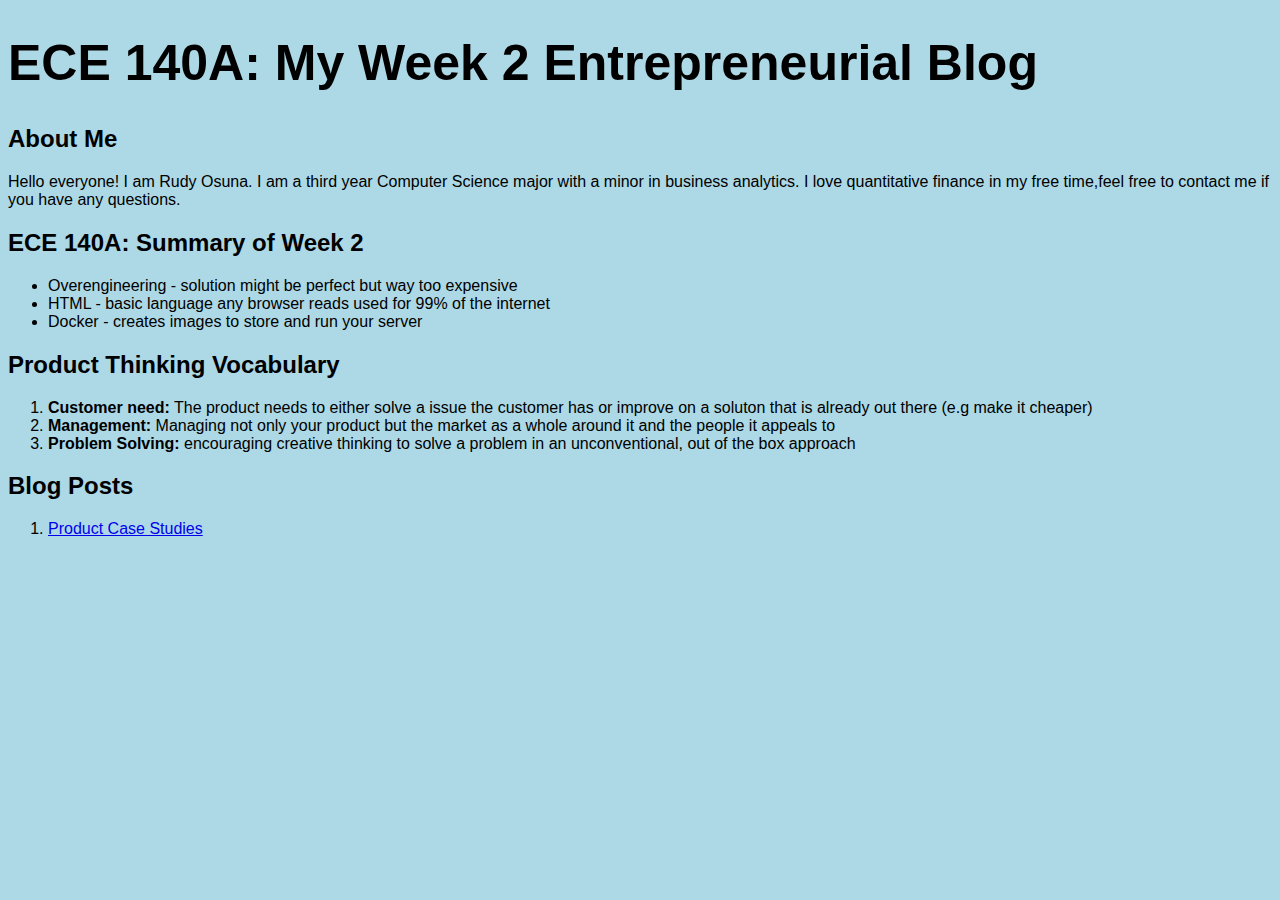
<file: blog/index.html>
<!DOCTYPE html>
<html lang="en">
<head>
    <meta charset="UTF-8">
    <meta name="viewport" content="width=device-width, initial-scale=1.0">
    <title>Entrepreneurial Blog</title>
    <link rel="icon" type="image/x-icon" href="/static/favicon.png">
    <style>
        body {
            background-color: lightblue;
            font-family: Arial, sans-serif;
        }
    </style>
</head>
<body>
    <h1 style="font-size: 50px;">ECE 140A: My Week 2 Entrepreneurial Blog</h1>
    
    <h2>About Me</h2>
    <p>
        Hello everyone! I am Rudy Osuna. I am a third year Computer Science major with a minor in business analytics. I love quantitative finance in my free time,feel free to contact me if you have any questions.
    </p>

    <h2>ECE 140A: Summary of Week 2</h2>
    <ul>
        <li>Overengineering - solution might be perfect but way too expensive</li>
        <li>HTML - basic language any browser reads used for 99% of the internet</li>
        <li>Docker - creates images to store and run your server</li>
 
    </ul>

    <h2>Product Thinking Vocabulary</h2>
    <ol>
        <li><strong>Customer need:</strong> The product needs to either solve a issue the customer has or improve on a soluton that is already out there (e.g make it cheaper)</li>
        <li><strong>Management:</strong> Managing not only your product but the market as a whole around it and the people it appeals to</li>
        <li><strong>Problem Solving:</strong> encouraging creative thinking to solve a problem in an unconventional, out of the box approach</li>
    </ol>

    <h2>Blog Posts</h2>
    <ol>
        <li><a href="/blog/case_studies">Product Case Studies</a></li>
    </ol>
</body>
</html>
</file>
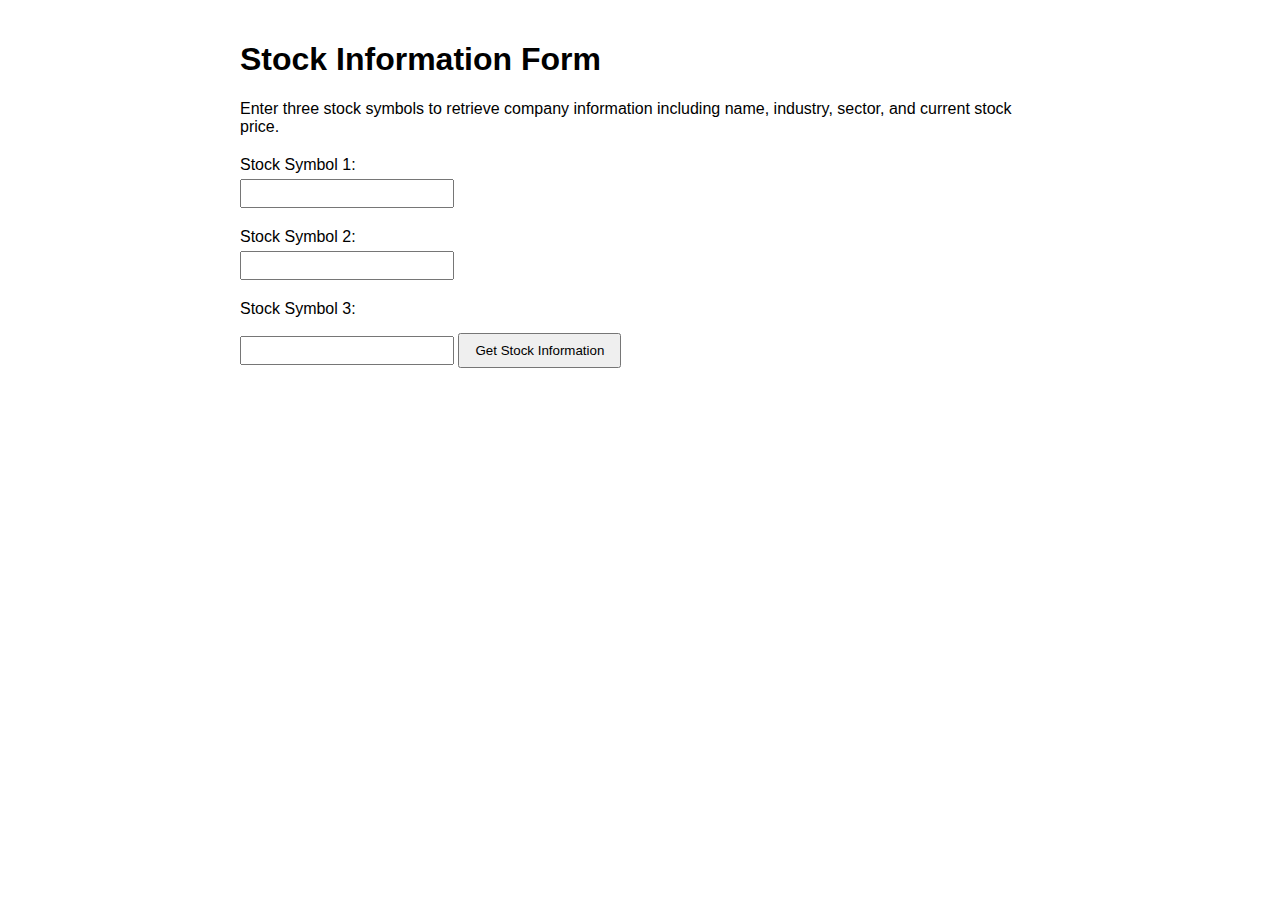
<file: stock/index.html>
<!DOCTYPE html>
<html>
<head>
    <title>Stock Information Form</title>
    <style>
        body {
            font-family: Arial, sans-serif;
            max-width: 800px;
            margin: 0 auto;
            padding: 20px;
        }
        form {
            margin-top: 20px;
        }
        label {
            display: block;
            margin: 10px 0 5px;
        }
        input[type="text"] {
            width: 200px;
            padding: 5px;
            margin-bottom: 10px;
        }
        input[type="submit"] {
            margin-top: 10px;
            padding: 8px 15px;
        }
    </style>
</head>
<body>
    <h1>Stock Information Form</h1>
    <p>Enter three stock symbols to retrieve company information including name, industry, sector, and current stock price.</p>
    
    <form action="/stock" method="POST">
        <label for="symbol1">Stock Symbol 1:</label>
        <input type="text" id="symbol1" name="symbol1" required>
        
        <label for="symbol2">Stock Symbol 2:</label>
        <input type="text" id="symbol2" name="symbol2" required>
        
        <label for="symbol3">Stock Symbol 3:</label>
        <input type="text" id="symbol3" name="symbol3" required>
        
        <input type="submit" value="Get Stock Information">
    </form>
</body>
</html>
</file>
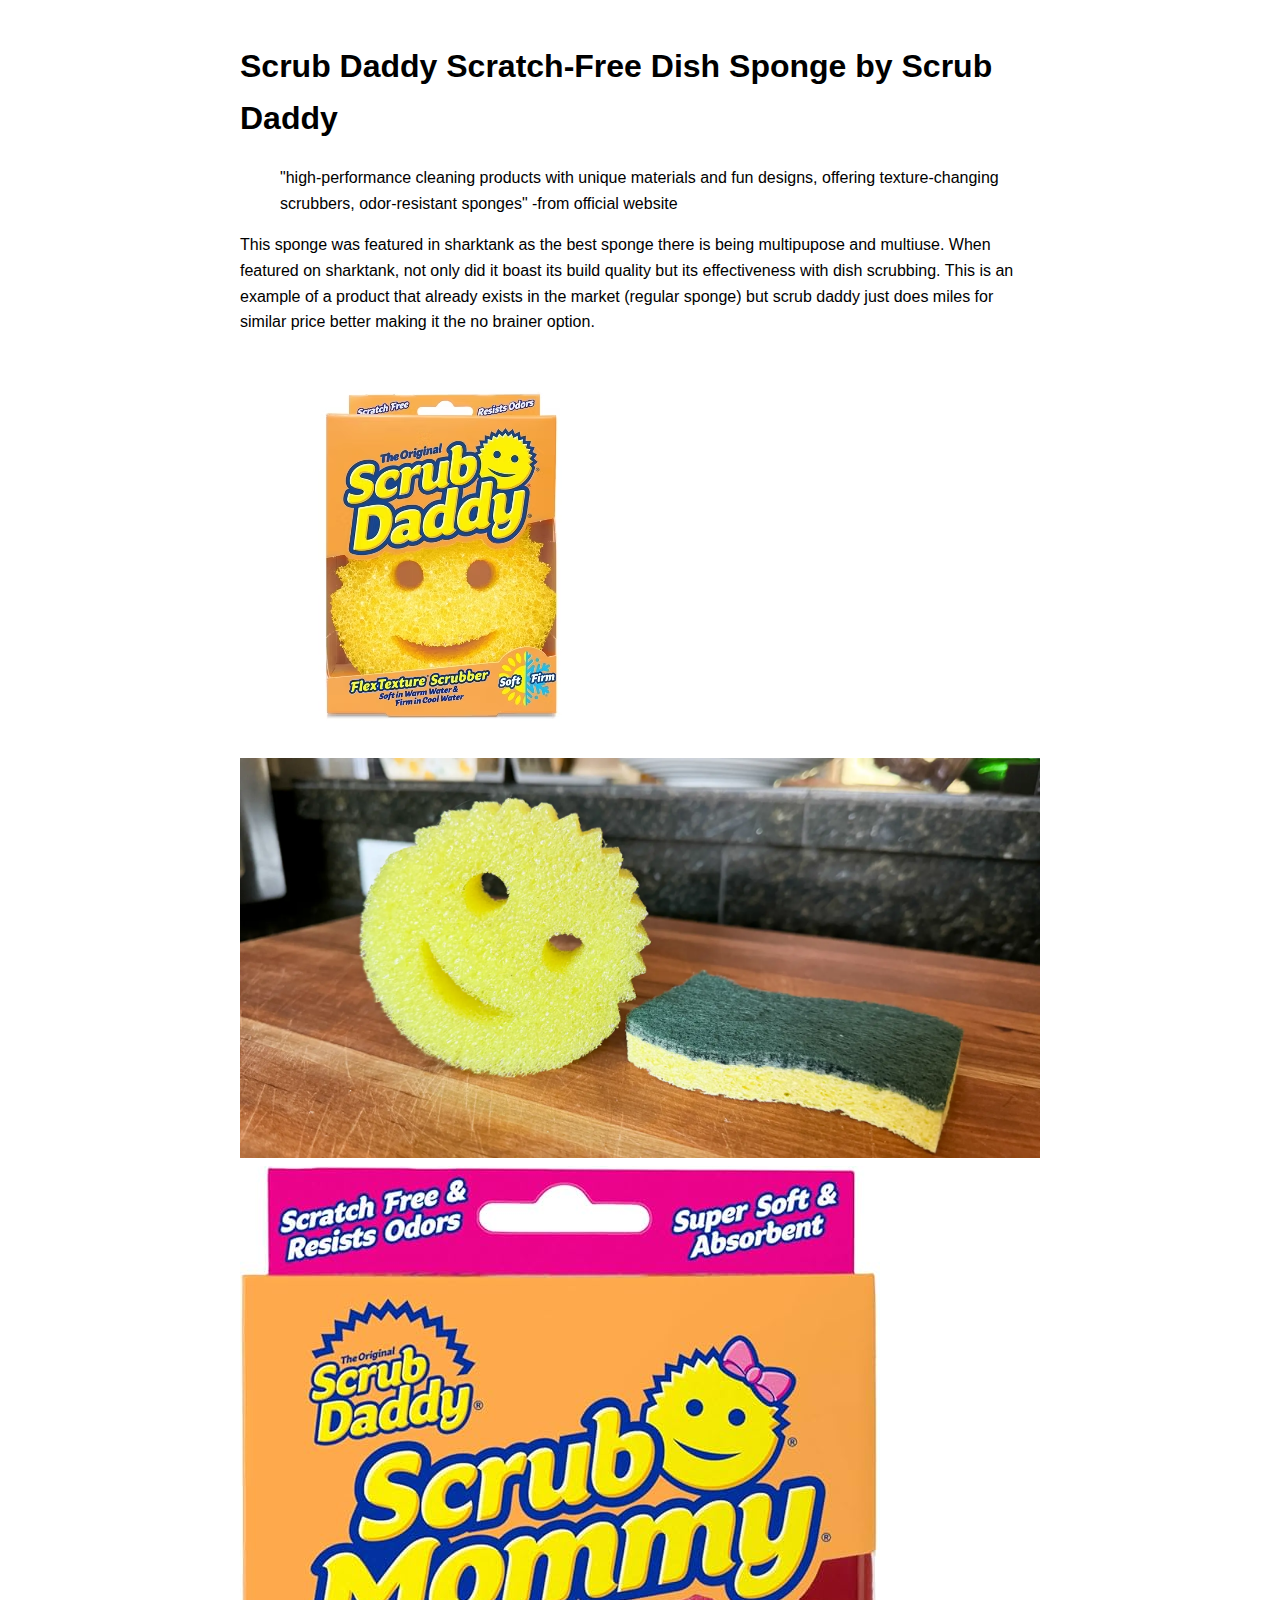
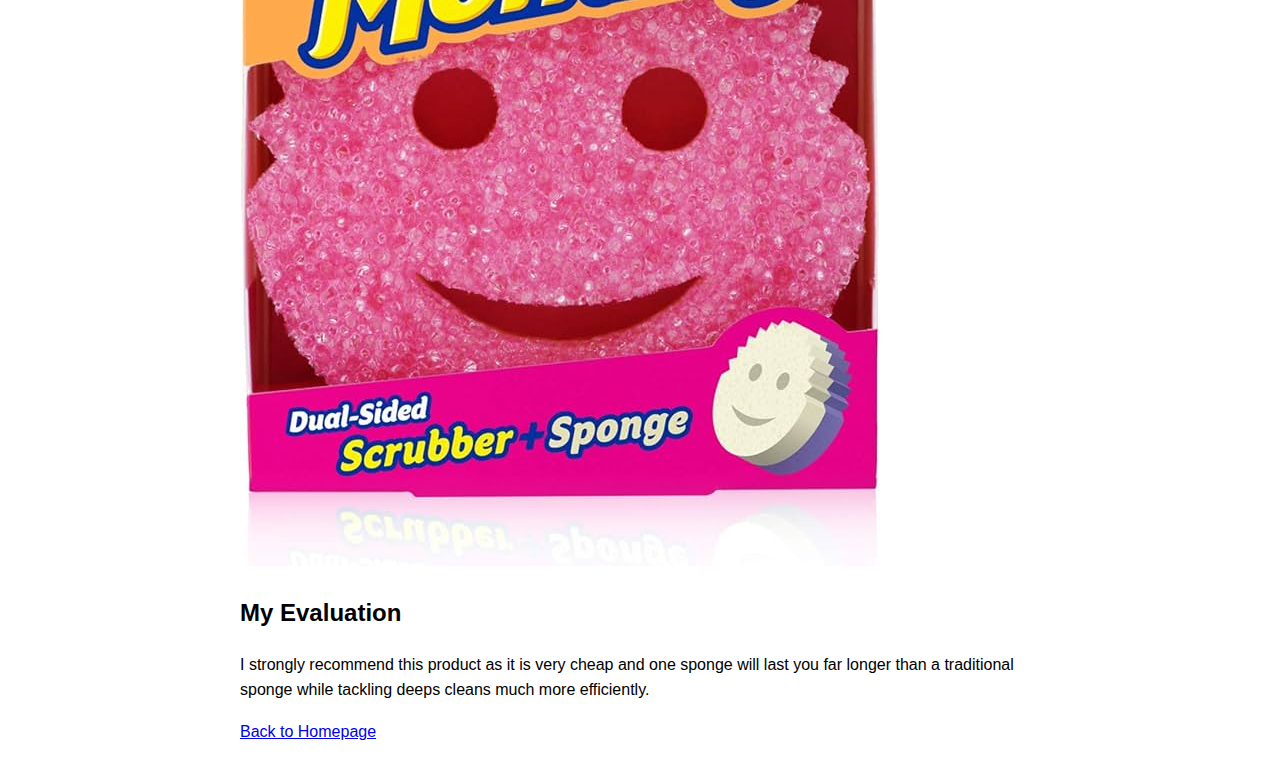
<file: blog/case_studies.html>
<!DOCTYPE html>
<html lang="en">
<head>
    <meta charset="UTF-8">
    <meta name="viewport" content="width=device-width, initial-scale=1.0">
    <title>Product Case Studies</title>
    <link rel="icon" type="image/x-icon" href="/static/favicon.ico">
    <style>
        body {
            font-family: Arial, sans-serif;
            line-height: 1.6;
            margin: 0 auto;
            max-width: 800px;
            padding: 20px;
        }
        img {
            max-width: 100%;
            height: auto;
        }
    </style>
</head>
<body>
    <h1>Scrub Daddy Scratch-Free Dish Sponge by Scrub Daddy</h1>
    
    <blockquote>
        "high-performance cleaning products with unique materials and fun designs, offering texture-changing scrubbers, odor-resistant sponges" -from official website
    </blockquote>

    <p>
        This sponge was featured in sharktank as the best sponge there is being multipupose and multiuse. When featured on sharktank, not only did it boast its build quality but its effectiveness with dish scrubbing. This is an example of a product that already exists in the market (regular sponge) but scrub daddy just does miles for similar price better making it the no brainer option. 
    </p>

    <img src="/static/product_image1.jpg" alt="regular sponge">
    <img src="/static/product_image2.jpg" alt="vs a traditional sponge">
    <img src="/static/product_image3.jpg" alt="other variations of scrub sponge">

    <h2>My Evaluation</h2>
    <p>
        I strongly recommend this product as it is very cheap and one sponge will last you far longer than a traditional sponge while tackling deeps cleans much more efficiently.
    </p>

    <a href="/blog">Back to Homepage</a>
</body>
</html>
</file>
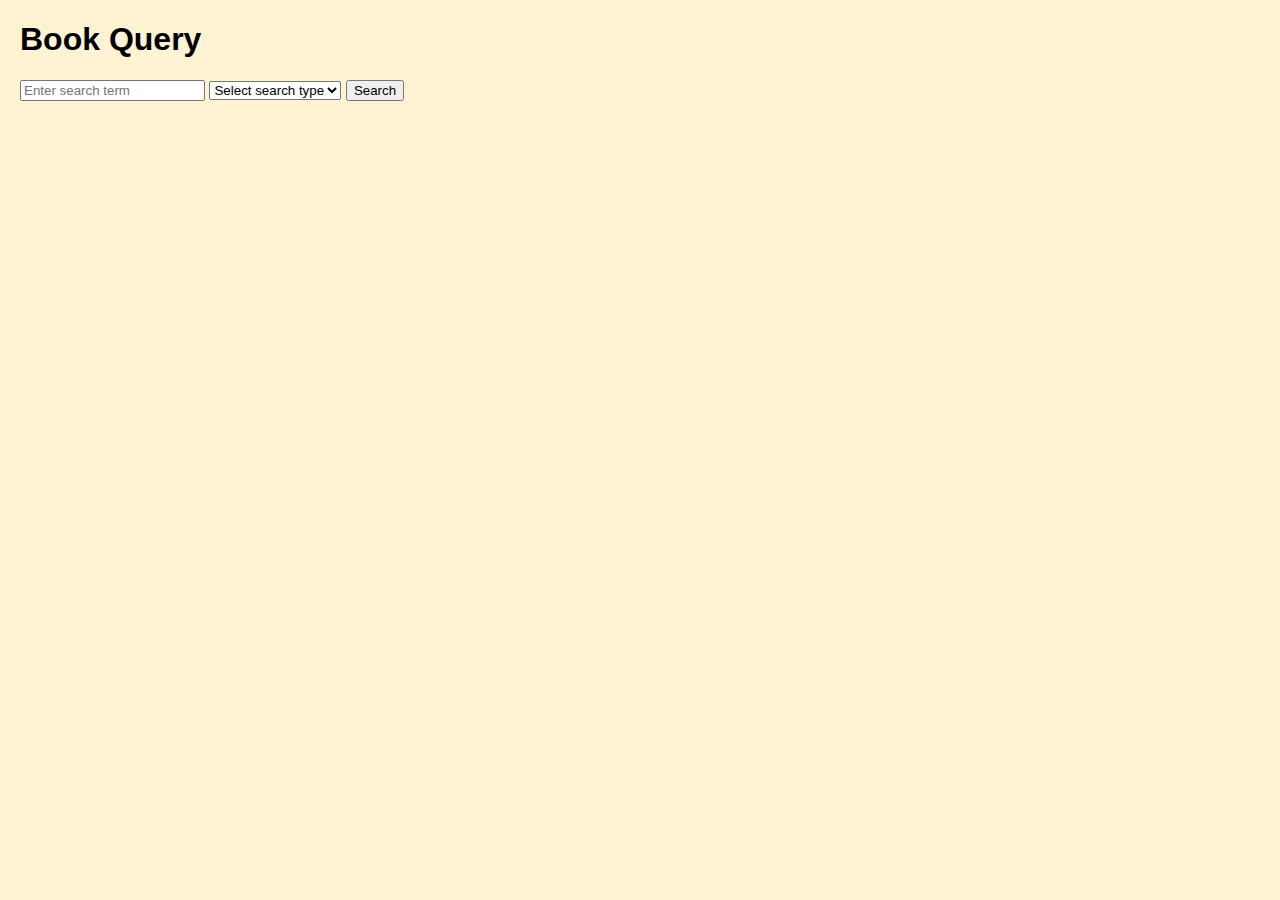
<file: Library/library.html>
<!DOCTYPE html>
<html lang="en">
  <head>
    <meta charset="UTF-8">
    <title>Library</title>
    <style>
      body { background-color: #fff3d4; font-family: Arial, sans-serif; margin:20px; }
      .search-container { margin-bottom: 20px; }
    </style>
  </head>
  <body>
    <h1>Book Query</h1>
    <form id="searchForm">
      <input type="text" id="searchInput" placeholder="Enter search term">
      <select id="searchType">
        <option value="">Select search type</option>
        <option value="books">Book ID</option>
        <option value="authors">Author</option>
      </select>
      <input type="submit" value="Search">
    </form>
    <div id="results"></div>
    <script src="/static/js/rest.js"></script>
  </body>
</html>
</file>
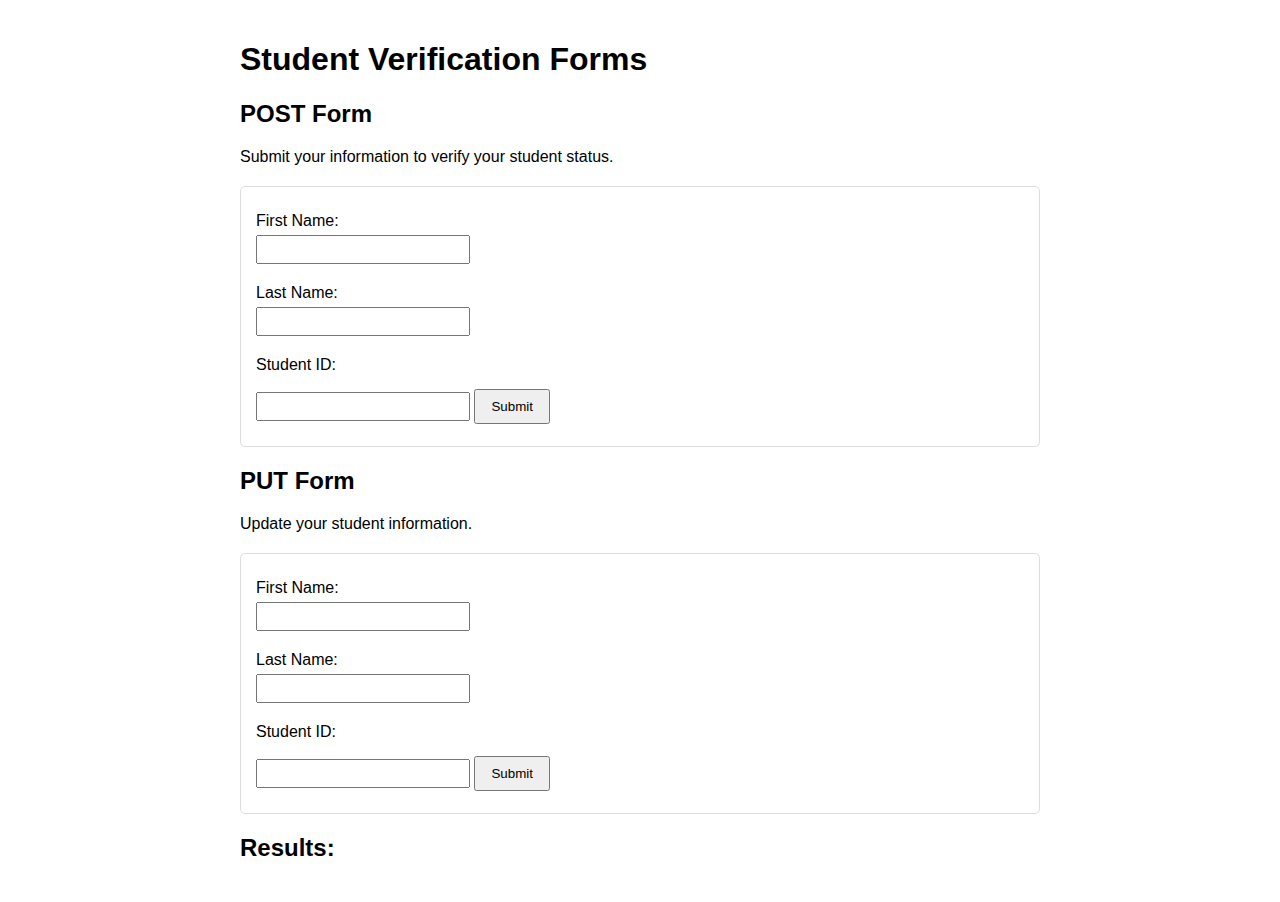
<file: stock/page.html>
<!DOCTYPE html>
<html>
<head>
    <title>Stock Results</title>
    <style>
        body {
            font-family: Arial, sans-serif;
            max-width: 800px;
            margin: 0 auto;
            padding: 20px;
        }
        form {
            margin: 20px 0;
            padding: 15px;
            border: 1px solid #ddd;
            border-radius: 5px;
        }
        label {
            display: block;
            margin: 10px 0 5px;
        }
        input[type="text"] {
            width: 200px;
            padding: 5px;
            margin-bottom: 10px;
        }
        input[type="submit"] {
            margin-top: 10px;
            padding: 8px 15px;
        }
    </style>
</head>
<body>
    <h1>Student Verification Forms</h1>

<!--     POST AND PUT FORMS  -->
    <h2>POST Form</h2>
    <p>Submit your information to verify your student status.</p>
    <form action="https://slidespace.icu/student" method="POST">
        <label for="first_name">First Name:</label>
        <input type="text" name="first_name" required>
        
        <label for="last_name">Last Name:</label>
        <input type="text" name="last_name" required>
        
        <label for="student_id">Student ID:</label>
        <input type="text" name="student_id" required>
        
        <input type="submit" value="Submit">
    </form>

    <h2>PUT Form</h2>
    <p>Update your student information.</p>
    <form action="https://slidespace.icu/api/studentfetch" method="PUT">
        <label for="first_name">First Name:</label>
        <input type="text" name="first_name" required>
        
        <label for="last_name">Last Name:</label>
        <input type="text" name="last_name" required>
        
        <label for="student_id">Student ID:</label>
        <input type="text" name="student_id" required>
        
        <input class="btn" type="submit" value="Submit">
    </form>

    <h2>Results: <span class='results'></span></h2>
    <script src='/static/js/slidespace.js'></script>
</body>
</html>
</file>
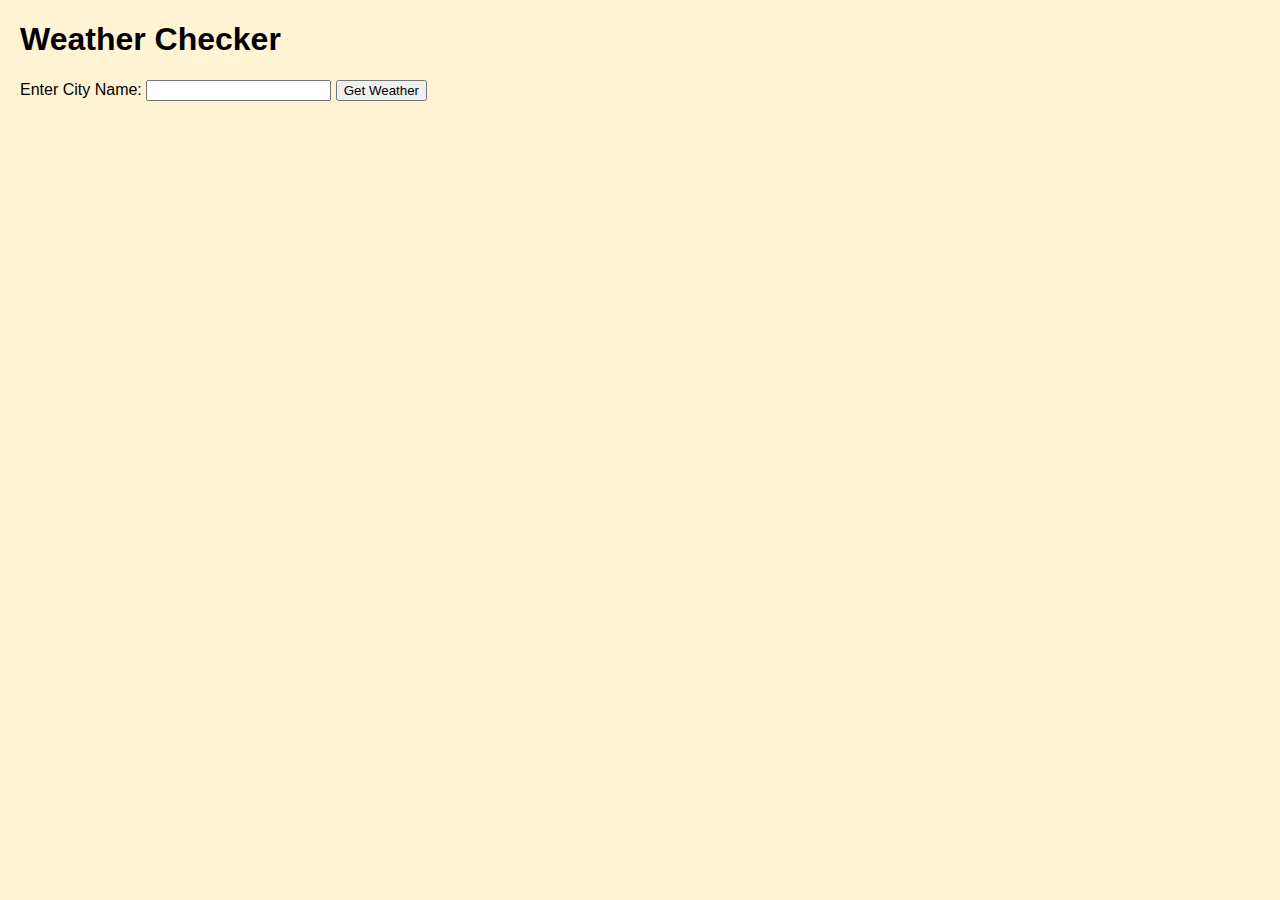
<file: Weather/weather.html>
<!DOCTYPE html>
<html lang="en">
  <head>
    <meta charset="UTF-8">
    <title>Weather Checker</title>
    <style>
      body { background-color: #fff3d4; font-family: Arial, sans-serif; margin:20px; }
      form { margin-bottom: 20px; }
    </style>
  </head>
  <body>
    <h1>Weather Checker</h1>
    <form id="weatherForm">
      <label for="cityInput">Enter City Name:</label>
      <input type="text" id="cityInput" name="city" required>
      <input type="submit" value="Get Weather">
    </form>
    <span class="info"></span>
    <script src="/static/js/weather.js"></script>
  </body>
</html>
</file>
